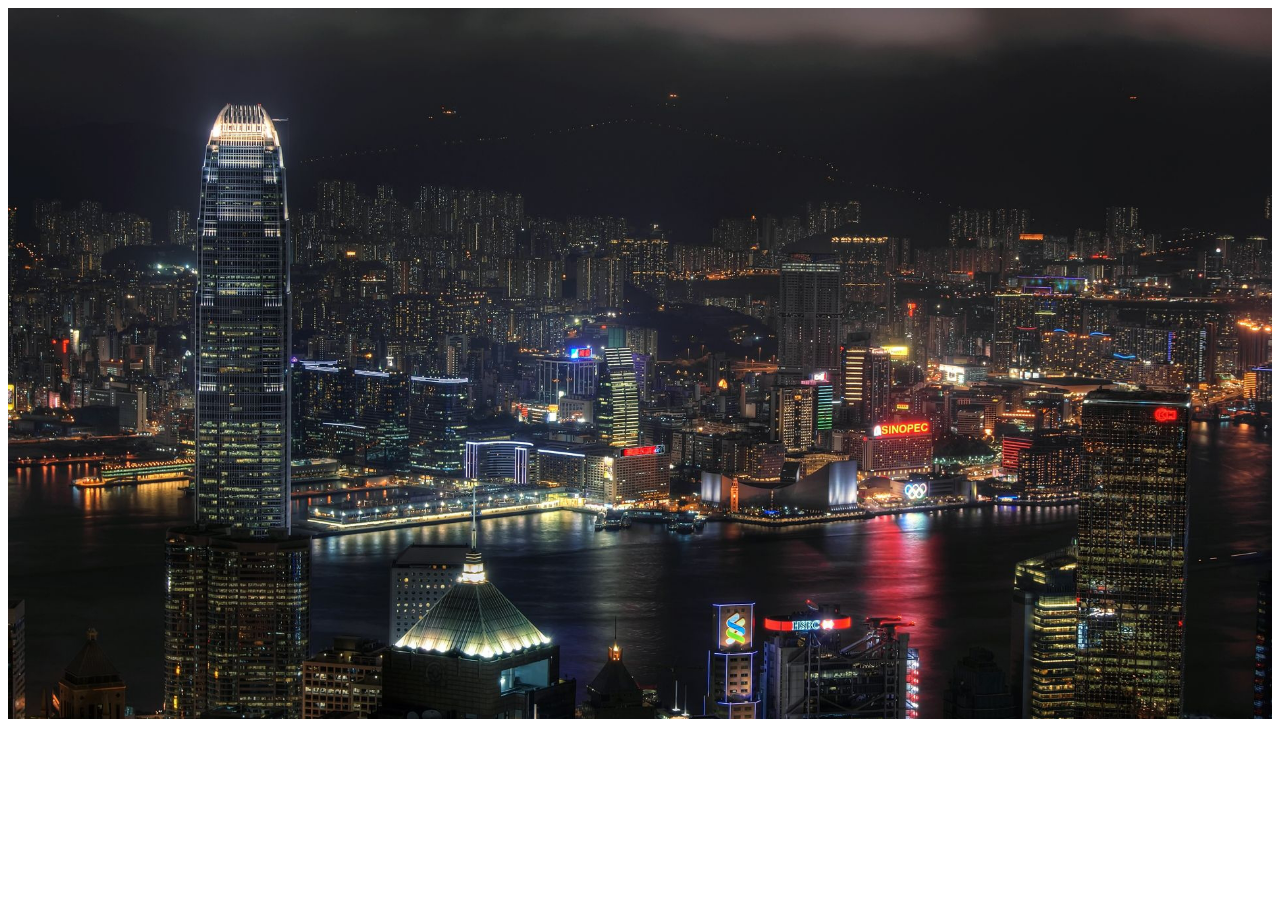
<file: html/index.html>
<!DOCTYPE html>
<html>
<head>
<style>
#container img{
    animation: fadein 2s;
    -moz-animation: fadein 2s; /* Firefox */
    -webkit-animation: fadein 2s; /* Safari and Chrome */
    -o-animation: fadein 2s; /* Opera */
}
@keyframes fadein {
    from {
        opacity:0;
    }
    to {
        opacity:1;
    }
}
@-moz-keyframes fadein { /* Firefox */
    from {
        opacity:0;
    }
    to {
        opacity:1;
    }
}
@-webkit-keyframes fadein { /* Safari and Chrome */
    from {
        opacity:0;
    }
    to {
        opacity:1;
    }
}
@-o-keyframes fadein { /* Opera */
    from {
        opacity:0;
    }
    to {
        opacity: 1;
    }
}
.container {
    position: relative;
    width: 100%;
}

.image {
  opacity: 1;
  display: block;
  width: 100%;
  height: auto;
  transition: .5s ease;
  backface-visibility: hidden;
}

.middle {
  transition: .5s ease;
  opacity: 0;
  position: absolute;
  top: 50%;
  left: 55%;
  transform: translate(-50%, -50%);
  -ms-transform: translate(-50%, -50%)
}

.container:hover .image {
  opacity: 0.8;
}

.container:hover .middle {
  opacity: 2;
}

.button {
  border-radius: 4px;
  background-color: #f4511e;
  border: none;
  color: #FFFFFF;
  text-align: center;
  font-size: 28px;
  padding: 20px;
  width: 200px;
  transition: all 0.5s;
  cursor: pointer;
  margin: 5px;
}

.button span {
  cursor: pointer;
  display: inline-block;
  position: relative;
  transition: 0.5s;
}

.button span:after {
  content: '\00bb';
  position: absolute;
  opacity: 0;
  top: 0;
  right: -20px;
  transition: 0.5s;
}

.button:hover span {
  padding-right: 25px;
}

.button:hover span:after {
  opacity: 1;
  right: 0;
}

.button2 {
  border-radius: 4px;
  background-color: #1ef453;
  border: none;
  color: #FFFFFF;
  text-align: center;
  font-size: 28px;
  padding: 20px;
  width: 200px;
  transition: all 0.5s;
  cursor: pointer;
  margin: 5px;
}

.button2 span {
  cursor: pointer;
  display: inline-block;
  position: relative;
  transition: 0.5s;
}

.button2 span:after {
  content: '\00bb';
  position: absolute;
  opacity: 0;
  top: 0;
  right: -20px;
  transition: 0.5s;
}

.button2:hover span {
  padding-right: 25px;
}

.button2:hover span:after {
  opacity: 1;
  right: 0;
}




@font-face {
	font-family: BebasNeueRegular;
	src: url(../bebas_neue/BebasNeueRegular.otf);
}

/* Full-width input fields */
input[type=text], input[type=password] {
	font-family: "BebasNeueRegular";
	font-size: 28px;
    width: 100%;
    padding: 12px 20px;
    margin: 8px 0;
    display: inline-block;
    border: 1px solid #ccc;
    box-sizing: border-box;
}

.button4 {
  font-family: "BebasNeueRegular";
  border-radius: 2px;
  background-color: #f4511e;
  border: none;
  color: #FFFFFF;
  text-align: center;
  font-size: 28px;
  padding: 20px;
  width: 600px;
  transition: all 0.5s;
  cursor: pointer;
  margin: 5px;
}

.button4 span {
  cursor: pointer;
  display: inline-block;
  position: relative;
  transition: 0.5s;
}

.button4 span:after {
  content: '\00bb';
  position: absolute;
  opacity: 0;
  top: 0;
  right: -20px;
  transition: 0.5s;
}

.button4:hover span {
  padding-right: 25px;
}

.button4:hover span:after {
  opacity: 1;
  right: 0;
}

.button3 {
  font-family: "BebasNeueRegular";
  border-radius: 2px;
  background-color: #1ef453;
  border: none;
  color: #FFFFFF;
  text-align: center;
  font-size: 28px;
  padding: 20px;
  width: 200px;
  transition: all 0.5s;
  cursor: pointer;
  margin: 5px;
}

.button3 span {
  cursor: pointer;
  display: inline-block;
  position: relative;
  transition: 0.5s;
}

.button3 span:after {
  content: '\00bb';
  position: absolute;
  opacity: 0;
  top: 0;
  right: -20px;
  transition: 0.5s;
}

.button3:hover span {
  padding-right: 25px;
}

.button3:hover span:after {
  opacity: 1;
  right: 0;
}



/* Extra styles for the cancel button */
.cancelbtn {
	font-family: "BebasNeueRegular";
	font-size: 28px;
    width: auto;
    padding: 10px 18px;
    background-color: #f44336;
}

/* Center the image and position the close button */
.imgcontainer {
    text-align: center;
    margin: 24px 0 12px 0;
    position: relative;
}

img.avatar {
    width: 40%;
    border-radius: 50%;
}

.container2 {
    padding: 13px;
}

span.psw {
    float: right;
    padding-top: 13px;
}

/* The Modal (background) */
.modal {
    display: none; /* Hidden by default */
    position: fixed; /* Stay in place */
    z-index: 1; /* Sit on top */
    left: 0;
    top: 0;
    width: 100%; /* Full width */
    height: 100%; /* Full height */
    overflow: auto; /* Enable scroll if needed */
    background-color: rgb(0,0,0); /* Fallback color */
    background-color: rgba(0,0,0,0.4); /* Black w/ opacity */
    padding-top: 60px;
}

/* Modal Content/Box */
.modal-content {
	font-family: "BebasNeueRegular";
	font-size: 28px;
    background-color: #fefefe;
    margin: 5% auto 15% auto; /* 5% from the top, 15% from the bottom and centered */
    border: 1px solid #888;
    width: 80%; /* Could be more or less, depending on screen size */
}

/* The Close Button (x) */
.close {
	font-family: "BebasNeueRegular";
	font-size: 28px;
    position: absolute;
    right: 25px;
    top: 0;
    color: #000;
    font-size: 35px;
    font-weight: bold;
}

.close:hover,
.close:focus {
    color: red;
    cursor: pointer;
}

/* Add Zoom Animation */
.animate {
    -webkit-animation: animatezoom 1.2s;
    animation: animatezoom 1.2s
}

@-webkit-keyframes animatezoom {
    from {-webkit-transform: scale(0)} 
    to {-webkit-transform: scale(1)}
}
    
@keyframes animatezoom {
    from {transform: scale(0)} 
    to {transform: scale(1)}
}

/* Change styles for span and cancel button on extra small screens */
@media screen and (max-width: 300px) {
    span.psw {
       display: block;
       float: none;
    }
    .cancelbtn {
       width: 100%;
    }
}

</style>

<script>
// Get the modal
var modal = document.getElementById('id01');

// When the user clicks anywhere outside of the modal, close it
window.onclick = function(event) {
    if (event.target == modal) {
        modal.style.display = "none";
    }
}
</script>




</head>
<body>



<div class="container" id="container">
  <img src="../pictures/heroes.jpg" alt="Avatar" style="width:100%">
  <div class="middle">
	<img src="../pictures/EVNT.png" alt="Avatar" style = "height:75%; width:75%; center">
	</br>
    <!--<button class="button"><span>Login</span></button>-->
	<button onclick="document.getElementById('id01').style.display='block'" class = "button"><span>Login</span></button>
	<button class="button2"><span>Register</span></button>
  </div>  
</div>

<div id="id01" class="modal">
  <form class="modal-content animate" action="/action_page.php">
    <div class="imgcontainer">
      <span onclick="document.getElementById('id01').style.display='none'" class="close" title="Close Modal">&times;</span>
	  <img src="../pictures/EVNT.png" alt="Avatar" class="avatar" style = "height:50%; width:50%">	  
    </div>
	
    <div class="container2">
      <label><b>Username</b></label>
      <input type="text" placeholder="Enter Username" name="uname" required>

      <label><b>Password</b></label>
      <input type="password" placeholder="Enter Password" name="psw" required>
        
      <button class = "button3" type="submit">Login</button>
      <input type="checkbox" checked="checked"> Remember me
    </div>

    <div class="container2" style="background-color:#f1f1f1">
      <button type="button4" onclick="document.getElementById('id01').style.display='none'" class="button">Cancel</button>
      <span class="psw">Forgot <a href="#">password?</a></span>
    </div>
  </form>
</div>
  
</body>
</html>
</file>
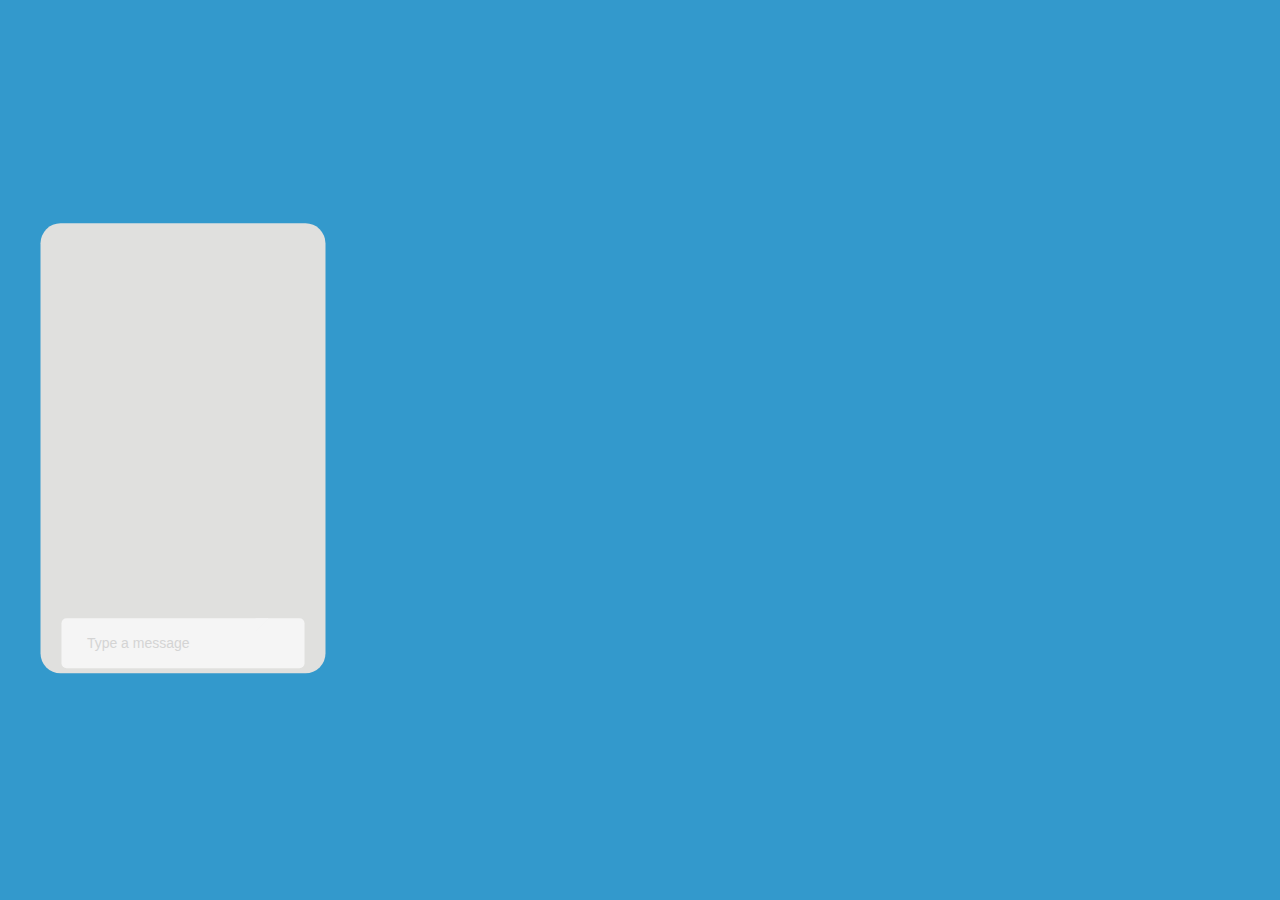
<file: messaging.html>
<!DOCTYPE html>
<html lang="en">
<head>
    <meta charset="UTF-8">
    <title>Messaging</title>

    <script src="https://ajax.googleapis.com/ajax/libs/jquery/3.2.1/jquery.min.js"></script>
    <link rel="stylesheet" href="https://cdnjs.cloudflare.com/ajax/libs/font-awesome/4.7.0/css/font-awesome.min.css">
    <link rel="stylesheet" href="https://maxcdn.bootstrapcdn.com/bootstrap/3.3.7/css/bootstrap.min.css" integrity="sha384-BVYiiSIFeK1dGmJRAkycuHAHRg32OmUcww7on3RYdg4Va+PmSTsz/K68vbdEjh4u" crossorigin="anonymous">
    <script src="https://maxcdn.bootstrapcdn.com/bootstrap/3.3.7/js/bootstrap.min.js" integrity="sha384-Tc5IQib027qvyjSMfHjOMaLkfuWVxZxUPnCJA7l2mCWNIpG9mGCD8wGNIcPD7Txa" crossorigin="anonymous"></script>

    <script src="https://satori-a.akamaihd.net/satori-rtm-sdk/v1.1.1/sdk.min.js"></script>
    <script src="https://satori-a.akamaihd.net/satori-rtm-sdk/v1.1.1/sdk.js"></script>

    <link rel="stylesheet" href="CSS/main.css">
    <script src="JS/satorichat.js"></script>
    <style>
        .mytext{
            border:0;padding:10px;background:whitesmoke;
        }
        .text{
            width:75%;display:flex;flex-direction:column;
        }
        .text > p:first-of-type{
            width:100%;margin-top:0;margin-bottom:auto;line-height: 13px;font-size: 12px;
        }
        .text > p:last-of-type{
            width:100%;text-align:right;color:silver;margin-bottom:-7px;margin-top:auto;
        }
        .text-l{
            float:left;padding-right:10px;
        }
        .text-r{
            float:right;padding-left:10px;
        }
        .avatar{
            display:flex;
            justify-content:center;
            align-items:center;
            width:25%;
            float:left;
            padding-right:10px;
        }
        .macro{
            margin-top:5px;width:85%;border-radius:5px;padding:5px;display:flex;
        }
        .msj-rta{
            float:right;background:whitesmoke;
        }
        .msj{
            float:left;background:white;
        }
        .frame{
            background:#e0e0de;
            height:450px;
            overflow:hidden;
            padding:0;
        }
        .frame > div:last-of-type{
            position:absolute;bottom:5px;width:100%;display:flex;
        }
        ul {
            width:100%;
            list-style-type: none;
            padding:18px;
            position:absolute;
            bottom:32px;
            display:flex;
            flex-direction: column;

        }
        .msj:before{
            width: 0;
            height: 0;
            content:"";
            top:-5px;
            left:-14px;
            position:relative;
            border-style: solid;
            border-width: 0 13px 13px 0;
            border-color: transparent #ffffff transparent transparent;
        }
        .msj-rta:after{
            width: 0;
            height: 0;
            content:"";
            top:-5px;
            left:14px;
            position:relative;
            border-style: solid;
            border-width: 13px 13px 0 0;
            border-color: whitesmoke transparent transparent transparent;
        }
        input:focus{
            outline: none;
        }
        ::-webkit-input-placeholder { /* Chrome/Opera/Safari */
            color: #d4d4d4;
        }
        ::-moz-placeholder { /* Firefox 19+ */
            color: #d4d4d4;
        }
        :-ms-input-placeholder { /* IE 10+ */
            color: #d4d4d4;
        }
        :-moz-placeholder { /* Firefox 18- */
            color: #d4d4d4;
        }

        body {
            background-color: #3399cc;
        }
        .frame {
            border-radius: 20px;
        }
        .container {
          top:0%;
          left:0%;
          transform:translate(-35%,13.5%);
        }

    </style>

</head>
<body>
    <div class="container" style="padding-top: 10%;padding-bottom: 10%;">
        <div class="col-sm-3 col-sm-offset-4 frame">
        <ul></ul>
        <div>
            <div class="msj-rta macro" style="margin:auto">
                <div class="text text-r" style="background:whitesmoke !important">
                    <input class="mytext" placeholder="Type a message"/>
                </div>
            </div>
        </div>
    </div>
    </div>
<script>
    //
    var myGoogle = getFirebaseAccountImage(me=true);
    var yourGoogle = getFirebaseAccountImage(me=false);
    if (myGoogle == false) {
        myGoogle.avatar = "https://www.google.com/url?sa=i&rct=j&q=&esrc=s&source=images&cd=&cad=rja&uact=8&ved=0ahUKEwiqo-X9oJnWAhVB4GMKHRoeBFMQjRwIBw&url=https%3A%2F%2Fcommons.wikimedia.org%2Fwiki%2FFile%3AProfile_avatar_placeholder_large.png&psig=AFQjCNEkMHo_8XLiy9_J6lRb9mj7L88ZDA&ust=1505086153355709";
    } else if (yourGoogle == false) {
        yourGoogle.avatar = "https://www.google.com/url?sa=i&rct=j&q=&esrc=s&source=images&cd=&cad=rja&uact=8&ved=0ahUKEwiqo-X9oJnWAhVB4GMKHRoeBFMQjRwIBw&url=https%3A%2F%2Fcommons.wikimedia.org%2Fwiki%2FFile%3AProfile_avatar_placeholder_large.png&psig=AFQjCNEkMHo_8XLiy9_J6lRb9mj7L88ZDA&ust=1505086153355709";
    }

    var me = {};
    me.avatar = myGoogle;

    var you = {};
    you.avatar = yourGoogle;

    function formatAMPM(date) {
        var hours = date.getHours();
        var minutes = date.getMinutes();
        var ampm = hours >= 12 ? 'PM' : 'AM';
        hours = hours % 12;
        hours = hours ? hours : 12; // the hour '0' should be '12'
        minutes = minutes < 10 ? '0'+minutes : minutes;
        var strTime = hours + ':' + minutes + ' ' + ampm;
        return strTime;
    }

    // to fetch firebase account image, parameter me is for fetching current user pic, if set to false, your profile pic
    function getFirebaseAccountImage(me=true){
        return false
    }

    //-- Don't use time. It is a javaScript effect.
    function insertChat(who, text, time = 0){
        var control = "";
        var date = formatAMPM(new Date());

        if (who == "me"){

            control = '<li style="width:100%">' +
                '<div class="msj macro">' +
                '<div class="avatar"><img class="img-circle" style="width:100%;" src="'+ me.avatar +'" /></div>' +
                '<div class="text text-l">' +
                '<p>'+ text +'</p>' +
                '<p><small>'+date+'</small></p>' +
                '</div>' +
                '</div>' +
                '</li>';
        }else{
            control = '<li style="width:100%;">' +
                '<div class="msj-rta macro">' +
                '<div class="text text-r">' +
                '<p>'+text+'</p>' +
                '<p><small>'+date+'</small></p>' +
                '</div>' +
                '<div class="avatar" style="padding:0px 0px 0px 10px !important"><img class="img-circle" style="width:100%;" src="'+you.avatar+'" /></div>' +
                '</li>';
        }
        setTimeout(
            function(){
                $("ul").append(control);

            }, time);

    }

    function resetChat(){
        $("ul").empty();
    }

    $(".mytext").on("keyup", function(e){
        if (e.which == 13){
            var text = $(this).val();
            if (text !== ""){
                onMessageSend('your-channel', text);
//                insertChat("me", text);
                $(this).val('');
            }
        }
    });

    //-- Clear Chat
    resetChat();


    //-- NOTE: No use time on insertChat.
</script>
</body>
</html>
</file>
<file: CSS/main.css>
/* blueColor = #3399cc */
</file>
